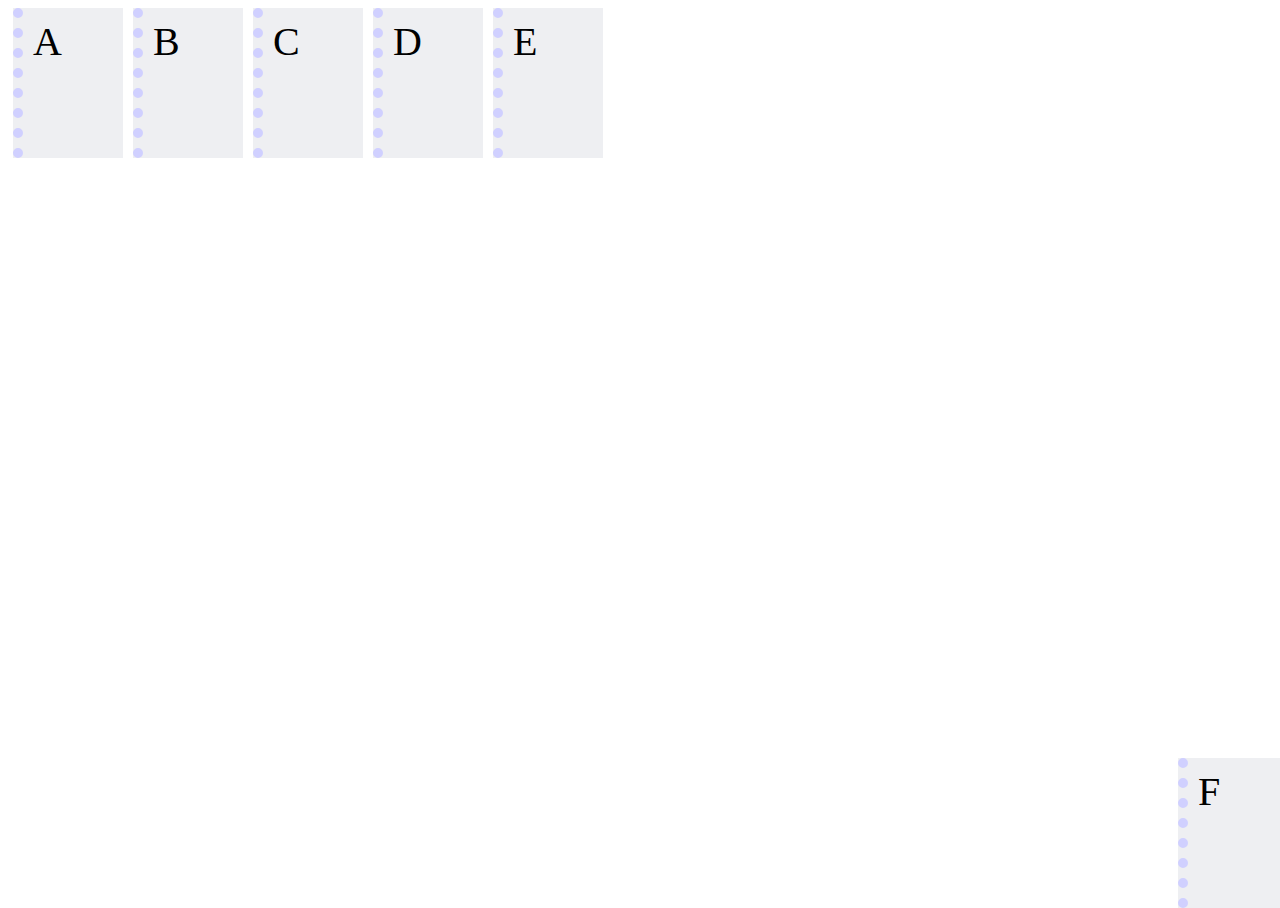
<file: cs142/project1/index.html>
<?xml version="1.0" encoding="utf-8"?>
<!DOCTYPE html PUBLIC "-//W3C//DTD XHTML 1.0 Strict//EN" "http://www.w3.org/TR/xhtml1/DTD/xhtml1-strict.dtd">
<html xmlns="http://www.w3.org/1999/xhtml" xml:lang="en" lang="en">

<head>
    <title>CS142 Project #1</title>
    <link rel="stylesheet" type="text/css" href="styleB.css" />
</head>

<body>
    <div class="main">
        <div class="sub">
            <p class="odd">A</p>
        </div>
        <div class="sub">
            <p class="even">B</p>
        </div>
        <div class="sub">
            <p class="odd">C</p>
        </div>
        <div class="sub">
            <p class="even">D</p>
        </div>
        <div class="sub">
            <p class="odd">E</p>
        </div>
        <div class="sub">
            <p class="even" id="spec">F</p>
        </div>
    </div>
</body>

</html>
</file>
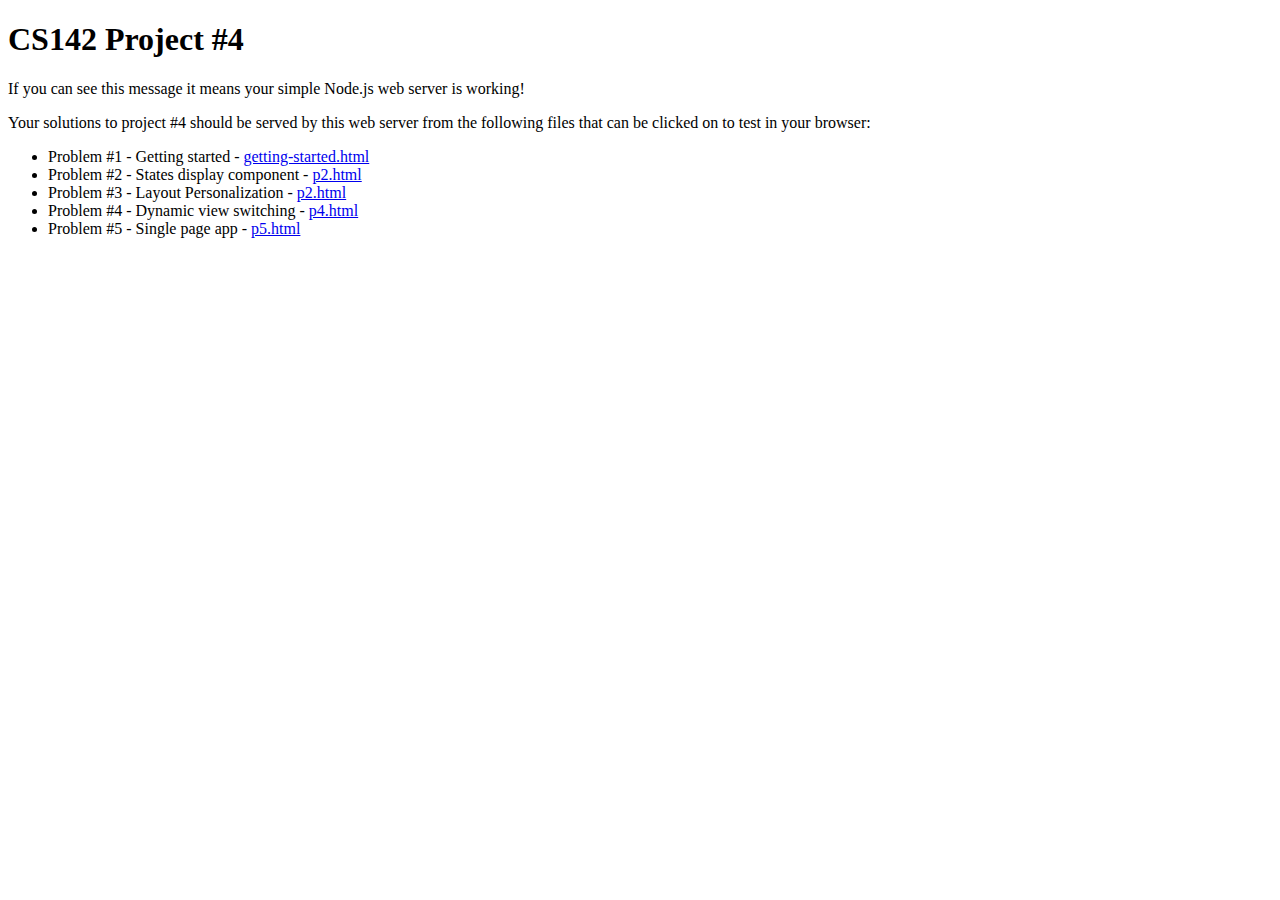
<file: cs142/project4/index.html>
<!doctype html>
<html>
    <head>
        <title>CS142 Project #4</title>
    </head>
    <body>
        <h1>CS142 Project #4</h1>
        <p>
            If you can see this message it means your simple Node.js web server is working!
        </p>
        <p>
            Your solutions to project #4 should be served by this web server from the following files
            that can be clicked on to test in your browser:
        </p>
        <ul>
            <li>Problem #1 - Getting started - <a href="getting-started.html">getting-started.html</a></li>
            <li>Problem #2 - States display component - <a href="p2.html">p2.html</a></li>
            <li>Problem #3 - Layout Personalization - <a href="p2.html">p2.html</a></li>
            <li>Problem #4 - Dynamic view switching - <a href="p4.html">p4.html</a></li>
            <li>Problem #5 - Single page app - <a href="p5.html">p5.html</a></li>
        </ul>
        <script type="text/javascript">
            //<![CDATA[
            // JavaScript frameworks have problems using the file protocol.
            // Since the project's files are accessible using either the file or
            // http protocols we warn the user if they are not using http.
            if(window.location.protocol !== 'http:') {
                var msg = "Project #4 files must be accessed with the http protocol (not from local files)."  +
                                "\nUse the URL http://localhost:3000";
                console.error(msg);
                alert(msg);
            }
            //]]>
        </script>
    </body>
</html>
</file>
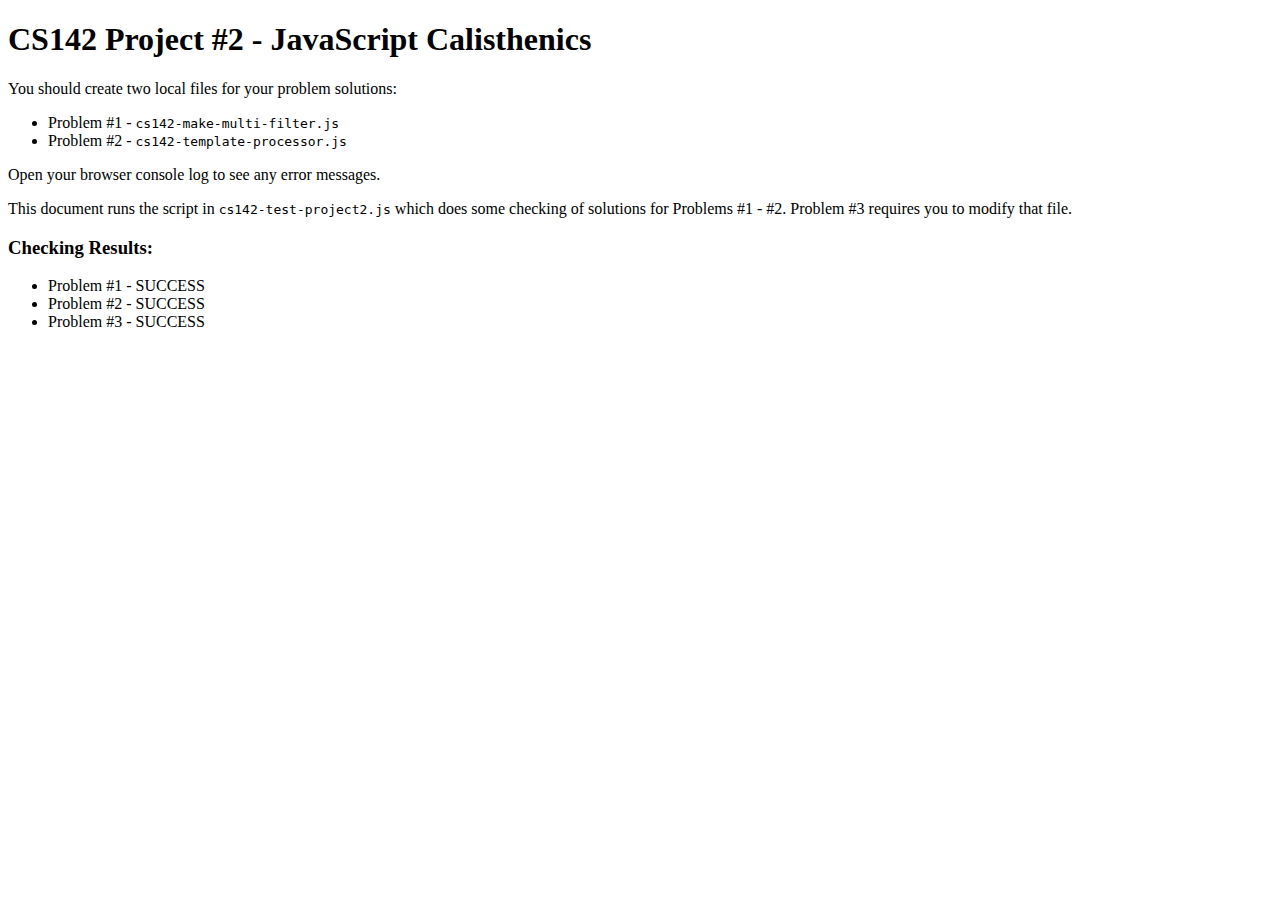
<file: cs142/project2/cs142-test-project2.html>
<?xml version="1.0" encoding="utf-8"?>
<!DOCTYPE html PUBLIC "-//W3C//DTD XHTML 1.0 Strict//EN"
        "http://www.w3.org/TR/xhtml1/DTD/xhtml1-strict.dtd">
<html xmlns="http://www.w3.org/1999/xhtml" xml:lang="en">
  <head>
    <title>CS 142 Project 2 Test</title>
    <script type="text/javascript">
      //<![CDATA[
      'use strict';
      //]]>
    </script>
    <script src="./cs142-make-multi-filter.js"></script>
    <script src="./cs142-template-processor.js"></script>
    <script src="./cs142-test-project2.js"></script>
  </head>
  <body>
  <h1>CS142 Project #2 - JavaScript Calisthenics</h1>
  <p>You should create two local files for your problem solutions:</p>
  <ul>
    <li>Problem #1 - <code>cs142-make-multi-filter.js</code></li>
    <li>Problem #2 - <code>cs142-template-processor.js</code></li>
  </ul>
  <p>Open your browser console log to see any error messages.</p>
  <p>This document runs the script in <code>cs142-test-project2.js</code> which
  does some checking of solutions for Problems #1 - #2. Problem #3 requires
  you to modify that file.</p>
  <h3>Checking Results:</h3>
  <ul>
    <li>Problem #1 - <span id="cs142p1">Not tested</span></li>
    <li>Problem #2 - <span id="cs142p2">Not tested</span></li>
    <li>Problem #3 - <span id="cs142p3">Not tested</span></li>
  </ul>
  </body>
</html>
</file>
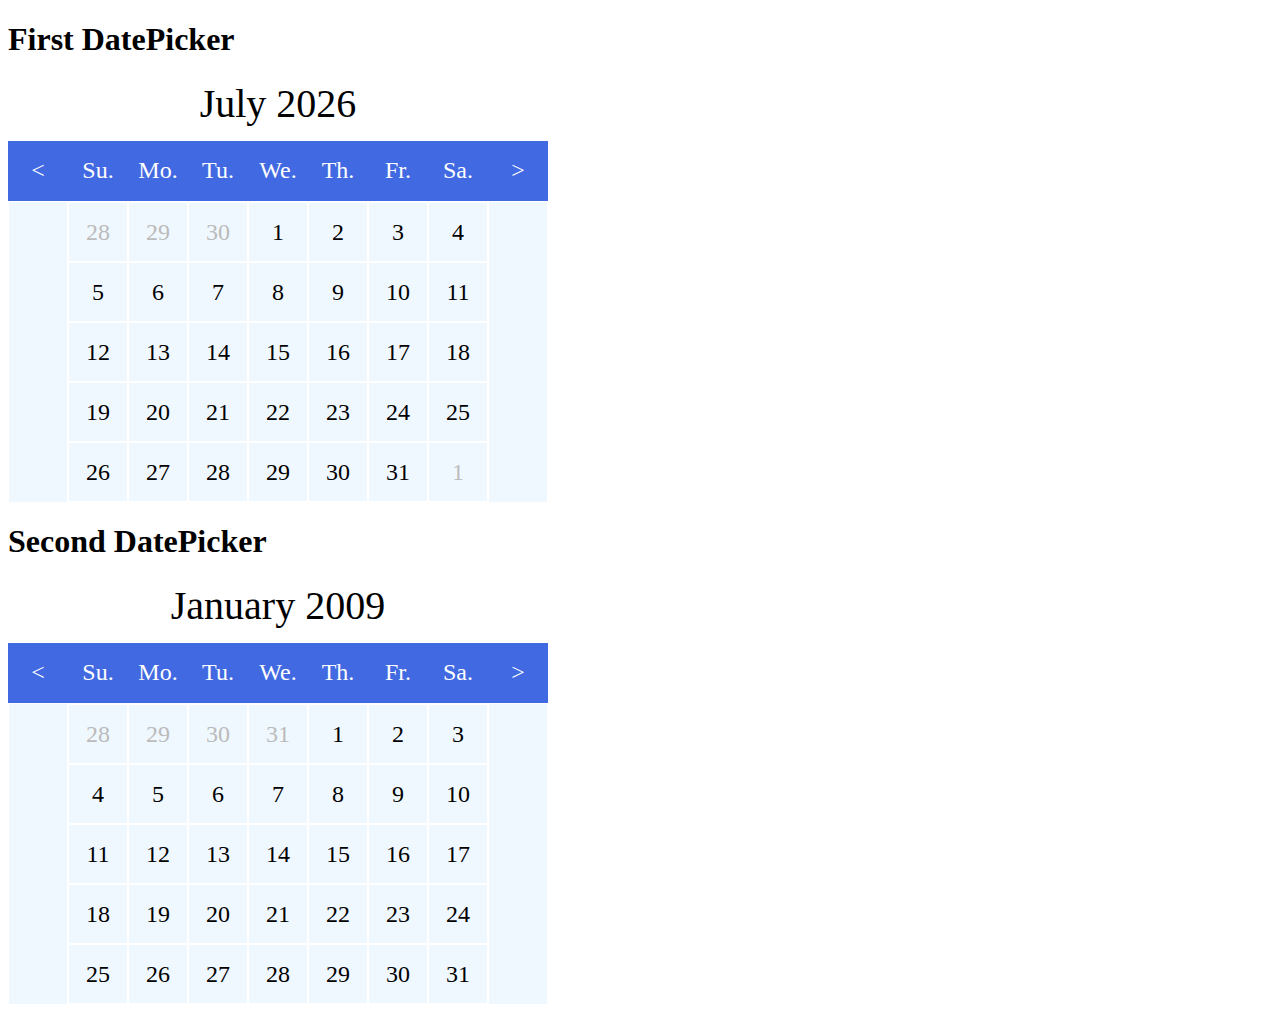
<file: cs142/project3/datepicker.html>
<?xml version="1.0" encoding="utf-8"?>
<!DOCTYPE html PUBLIC "-//W3C//DTD XHTML 1.0 Strict//EN"
        "http://www.w3.org/TR/xhtml1/DTD/xhtml1-strict.dtd">
<html xmlns="http://www.w3.org/1999/xhtml" xml:lang="en">
  <head>
    <title>CS 142 Project 3, Problem 1</title>
    <link rel="stylesheet" type="text/css" href="datepicker.css" />
  </head>
  <body>
    <h1>First DatePicker</h1>
    <div id="datepicker1"></div>
    <h1>Second DatePicker</h1>
    <div id="datepicker2"></div>
    <script type="text/javascript" src="DatePicker.js"></script>
    <script type="text/javascript">
      // <![CDATA[
      'use strict';

      /* global DatePicker */

      var datePicker1 = new DatePicker('datepicker1', function (id, fixedDate) {
        console.log(
          'DatePicker with id',
          id,
          'selected date:',
          fixedDate.month + '/' + fixedDate.day + '/' + fixedDate.year,
        );
      });
      datePicker1.render(new Date());
      var datePicker2 = new DatePicker('datepicker2', function (id, fixedDate) {
        console.log(
          'DatePicker with id',
          id,
          'selected date:',
          fixedDate.month + '/' + fixedDate.day + '/' + fixedDate.year,
        );
      });
      datePicker2.render(new Date('1/1/2009'));
      // ]]>
    </script>
  </body>
</html>
</file>
<file: cs142/project1/styleB.css>
p {
    font: Tahoma;
    font-size: 40px;
    height: 140px;
    width: 90px;
    padding-top: 10px;
    padding-left: 10px;
    background-color: #eeeff2;
    border-left: 10px dotted;
    border-color: #D0D0FF;
    margin: auto;
    align-items: center;
    align-self: center;
}

p#spec {
    position: absolute;
    right: 0px;
    bottom: 0px;
}

p:hover {
    background-color: yellow;
    color: goldenrod;
}

div.main {
    display: grid;
    position: absolute;
    width: 100%;
    height: 100%;
    grid-template-columns: repeat(5, 120px);
}
</file>
<file: cs142/project3/datepicker.css>
.title {
    font-family: 'Cascadia Mono';
    font-size: 40px;
    color: black;
    text-align: center;
    width: 540px;
    height: 60px;
}

.header {
    font-size: 24px;
    background-color: #4169E1;
    color: white;
    position: relative;
    height: 60px;
    width: 60px;
    line-height: 58px;
    text-align: center;
    margin-top: 1px;
    margin-bottom: 1px;
    -webkit-user-select: none;
    -moz-user-select: none;
    -ms-user-select: none;
    user-select: none;
}

.body {
    font-size: 24px;
    background-color: #F0F8FF;
    color: black;
    position: relative;
    height: 58px;
    width: 58px;
    line-height: 58px;
    text-align: center;
    margin-top: 1px;
    margin-bottom: 1px;
    margin-left: 1px;
    margin-right: 1px;
    -webkit-user-select: none;
    -moz-user-select: none;
    -ms-user-select: none;
    user-select: none;
}

.body.other-month {
    color: #BBBBBB;
}

.body.current-month:hover {
    background-color: #0033CC;
    color: white;
    -webkit-transition: all .5s; 
    -moz-transition: all .5s; 
    -ms-transition: all .5s; 
    -o-transition: all .5s; 
    transition: all .5s;
}

.body.empty {
    border: None;
    margin-top: 0px;
    margin-bottom: 0px;
    padding-top: 1px;
    padding-bottom: 1px;
}

.row {
    display: grid;
    width: 100%;
    height: 100%;
    grid-template-columns: repeat(9, 60px);
}
</file>
